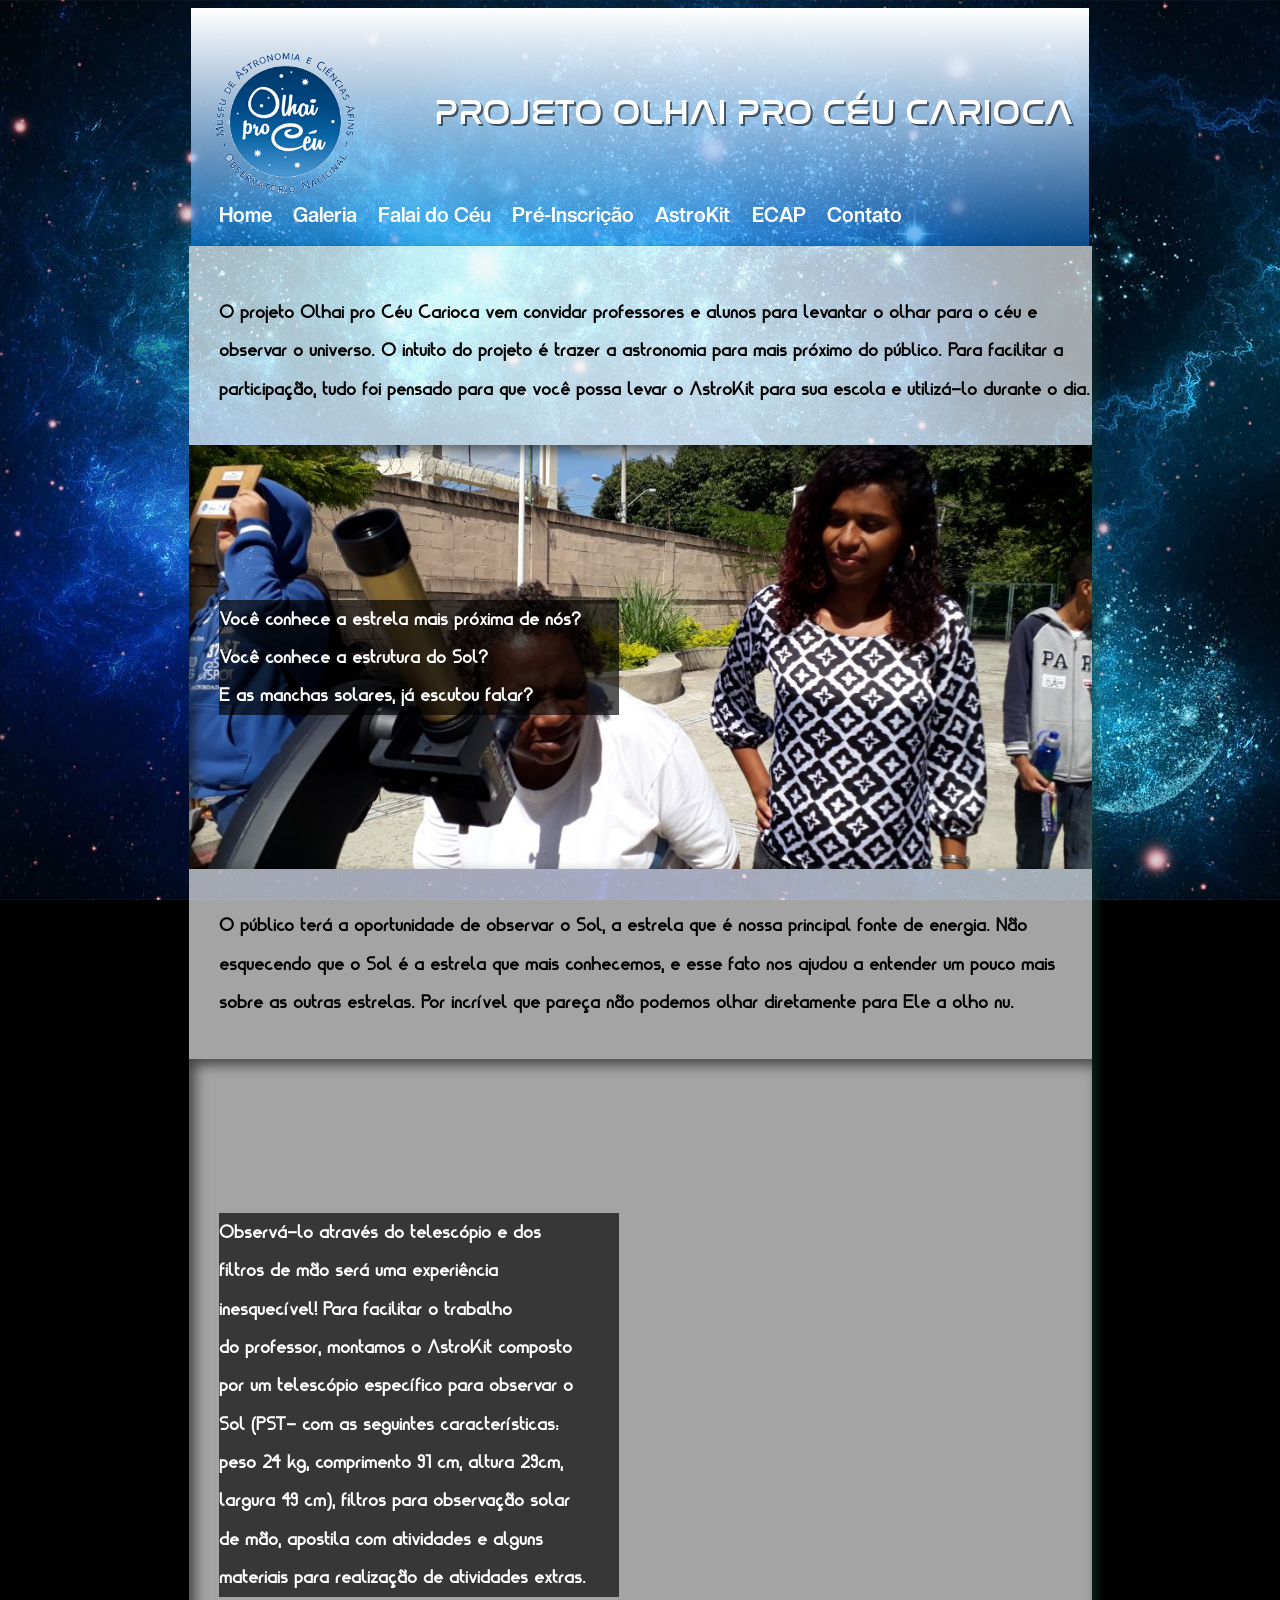
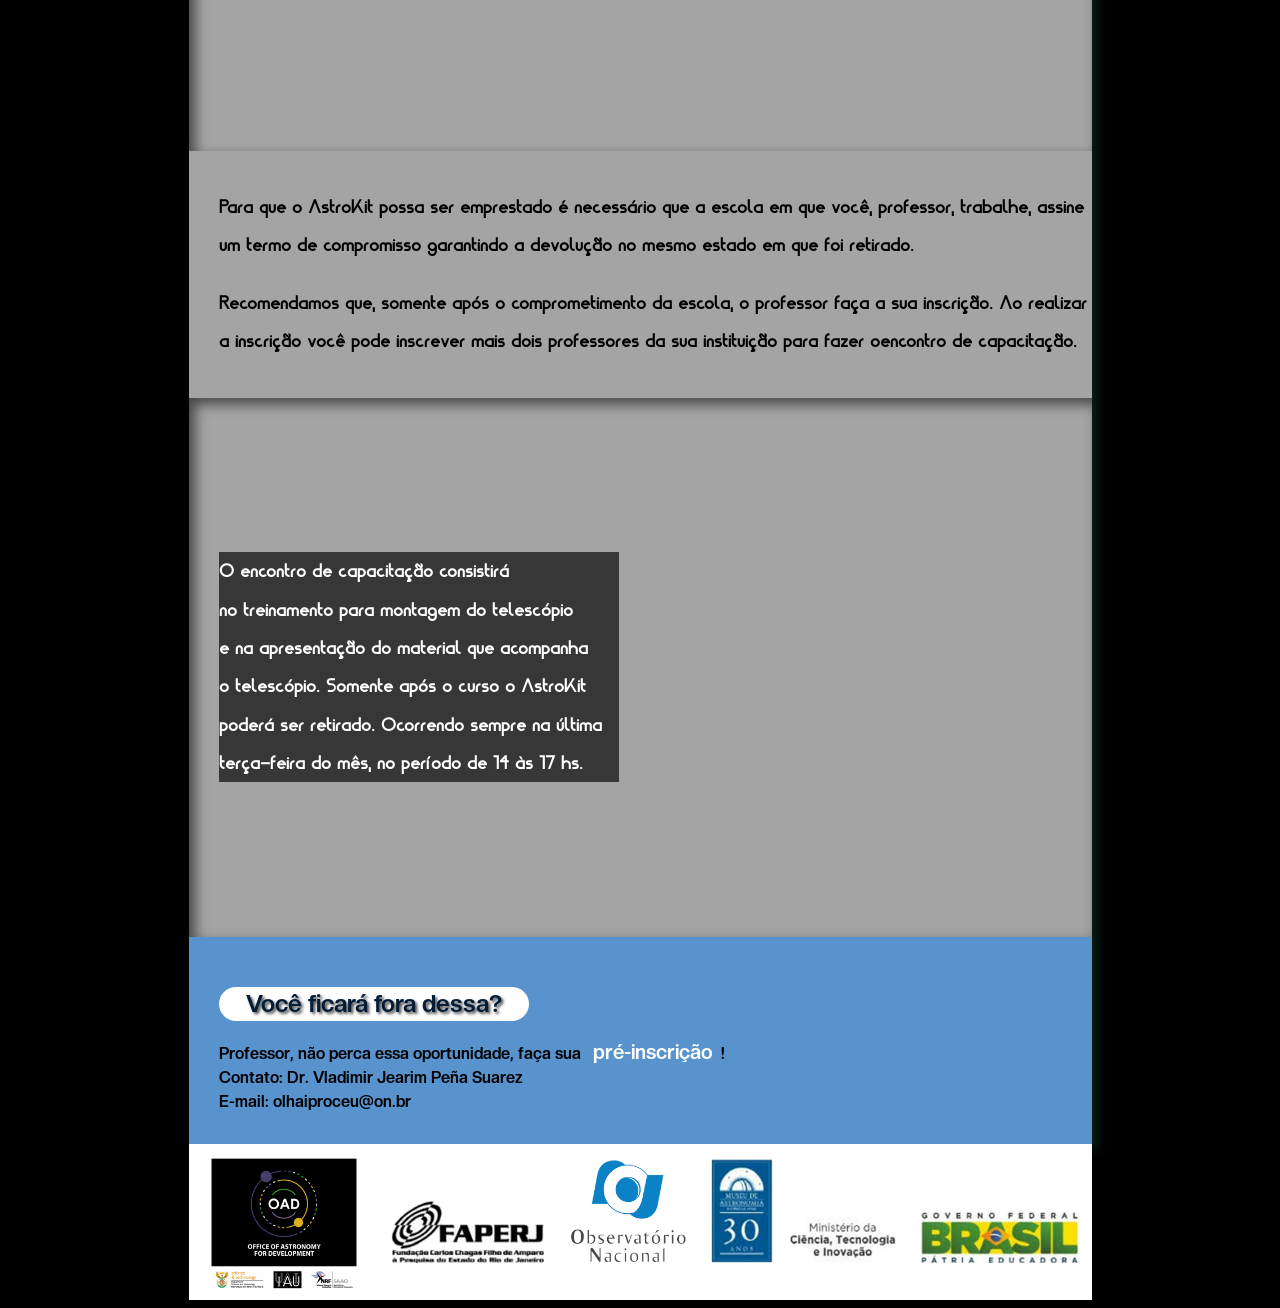
<file: projeto-olhai-pro-ceu/index.html>
<!DOCTYPE html>
<html lang="pt-br">
<head>
    <meta charset="UTF-8">
    <meta http-equiv="X-UA-Compatible" content="IE=edge">
    <meta name="viewport" content="width=device-width, initial-scale=1.0">
    <title>Olhai pro Céu</title>
<link rel="stylesheet" href="style.css">
<link rel="shortcut icon" href="imagens/favicon.ico" type="image/x-icon">
</head>
<body>
    <header>
        <div class="titulo" style="display: inline-block;">
        <h1>PROJETO OLHAI PRO CÉU CARIOCA</h1>
        </div>
        
        <div style="vertical-align:top">
        <img src="imagens/logo.png" alt="">
        </div>

        <nav>
            <a href="#">Home</a>
            <a href="#">Galeria</a>
            <a href="#">Falai do Céu</a>
            <a href="#">Pré-Inscrição</a>
            <a href="#">AstroKit</a>
            <a href="#">ECAP</a>
            <a href="#">Contato</a>

        </nav>

</header>
<div class="main">
<main>
 <section class="normal">       
    <p>O projeto Olhai pro Céu Carioca vem convidar professores e alunos para levantar o olhar para o céu e observar o universo. O intuito do projeto é trazer a astronomia para mais próximo do público. Para facilitar a participação, tudo foi pensado para que você possa levar o AstroKit para sua escola e utilizá-lo durante o dia.</p>
 </section>
 <section class="imagem" id="img01">
    <p>Você conhece a estrela mais próxima de nós?<br>
         Você conhece a estrutura do Sol?<br>
          E as manchas solares, já escutou falar?</p>
 </section>
<section class="normal">
<p>O público terá a oportunidade de observar o Sol, a estrela que é nossa principal fonte de energia. Não esquecendo que o Sol é a estrela que mais conhecemos, e esse fato nos ajudou a entender um pouco mais sobre as outras estrelas. Por incrível que pareça não podemos olhar diretamente para Ele a olho nu. </p>
</section>
<section class="imagem" id="img02">    
<p>Observá-lo através do telescópio e dos<br>
 filtros de mão será uma experiência <br>
  inesquecível! Para facilitar o trabalho <br>
   do professor, montamos o AstroKit composto <br>
    por um telescópio específico para observar o<br> Sol (PST- com as seguintes características:<br>
     peso 24 kg, comprimento 91 cm, altura 29cm, <br>
     largura 49 cm), filtros para observação solar<br>
      de mão, apostila com atividades e alguns <br>
       materiais para realização de atividades extras.</p>
</section>
<section class="normal">
<p>Para que o AstroKit possa ser emprestado é necessário que a escola em que você, professor, trabalhe, assine um termo de compromisso garantindo a devolução no mesmo estado em que foi retirado.</p>

<p>Recomendamos que, somente após o comprometimento da escola, o professor faça a sua inscrição. Ao realizar a inscrição você pode inscrever mais dois professores da sua instituição para fazer oencontro de capacitação.</p>
</section>
<section class="imagem" id="img03">
<p> O encontro de capacitação consistirá<br>
 no treinamento para montagem do telescópio<br>
 e na apresentação do material que acompanha<br>
  o telescópio. Somente após o curso o AstroKit<br>
 poderá ser retirado. Ocorrendo sempre na última<br>
 terça-feira do mês, no período de 14 às 17 hs.</p>
</section>

<aside>
   <h2> Você ficará fora dessa?</h2>
Professor, não perca essa oportunidade, faça sua  <a href="#"> pré-inscrição</a>!<br>
Contato:
Dr. Vladimir Jearim Peña Suarez<br>
E-mail: olhaiproceu@on.br



</aside>
    </main>
</div>
    <footer>
        
    <img class="footer" src="imagens/footer.jpg" alt="footer">
        
    </footer>
    
</body>
</html>
</file>
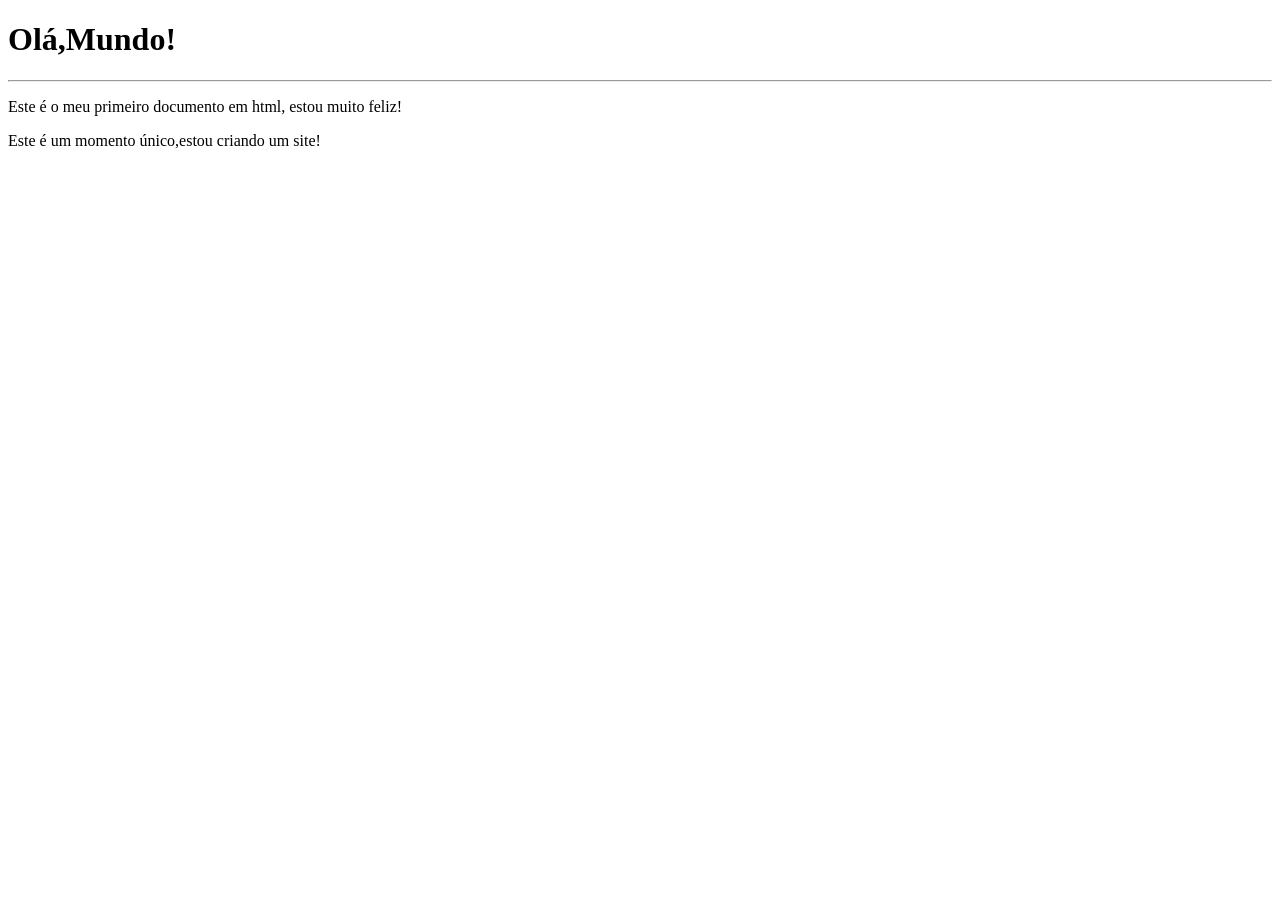
<file: aprendendoHTML/exercícios/ex001/index.html>
<!DOCTYPE html>
<html lang="pt-br">
<head>
    <meta charset="UTF-8">
    <meta http-equiv="X-UA-Compatible" content="IE=edge">
    <meta name="viewport" content="width= , initial-scale=1.0">
    <title>Meu Primeiro Exercício</title>
</head>
<body>
    <h1>Olá,Mundo!</h1>
    <hr>
    <p>Este é o meu primeiro documento em html, estou muito feliz!</p>
    <p>Este é um momento único,estou criando um site!</p>
</body>
</html>
</file>
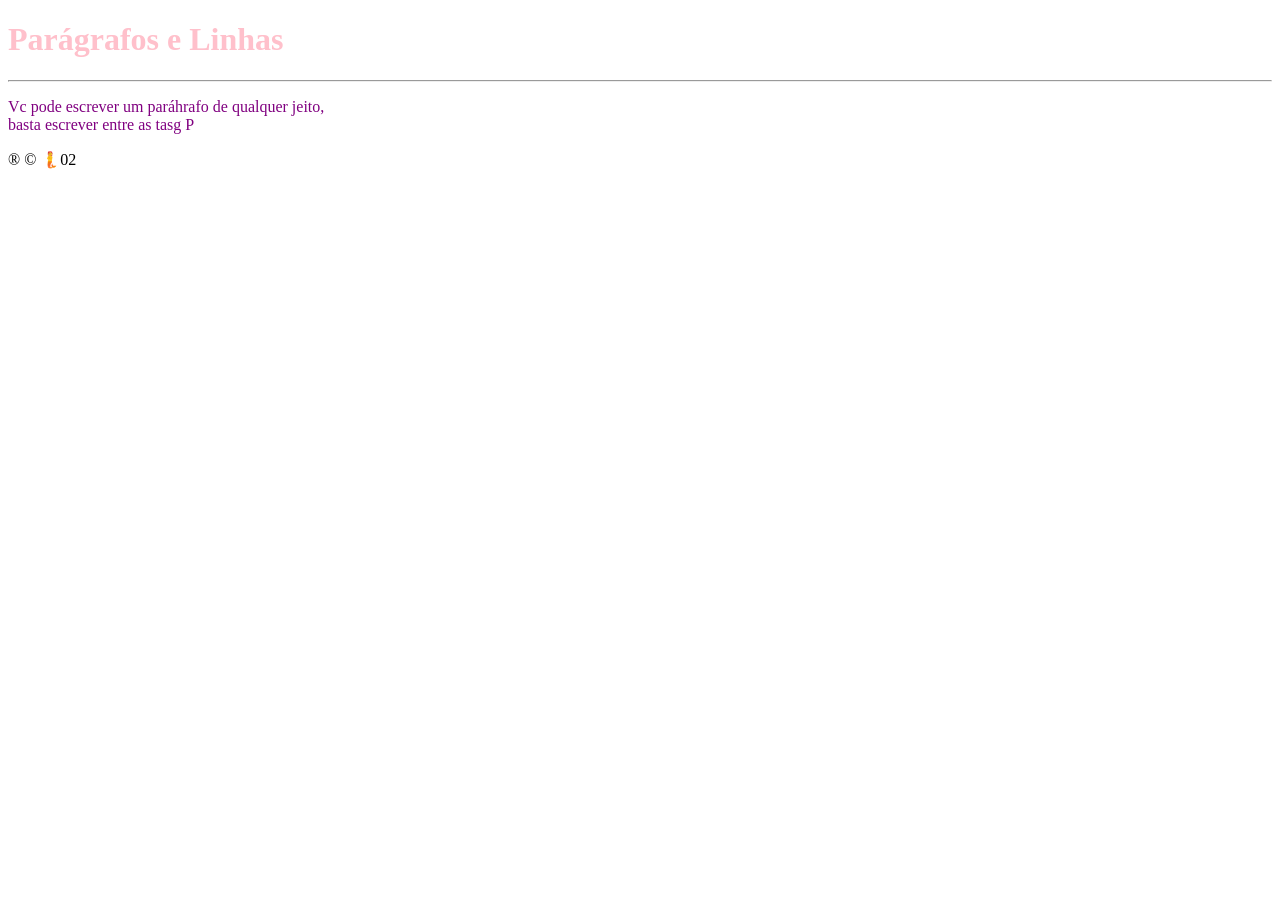
<file: aprendendoHTML/exercícios/ex002/index.html>
<!DOCTYPE html>
 <html lang="pt-br ">
 <head>
     <meta charset="UTF-8">
     <meta http-equiv="X-UA-Compatible" content="IE=edge">
     <meta name="viewport" content="width=device-width, initial-scale=1.0">
     <title>Parágrafos</title>
 </head>
 <body>
     <style>
          h1 {
         color: pink;
     }
      p{
          color: purple;
      }
     </style>
    
     <h1>Parágrafos e Linhas</h1>
     <hr> 
     <p>Vc pode escrever um paráhrafo de qualquer jeito, <br> basta escrever entre as tasg P</p>
     &reg;
     &copy;
     &#x1F9DC;02
 </body>
 </html>
</file>
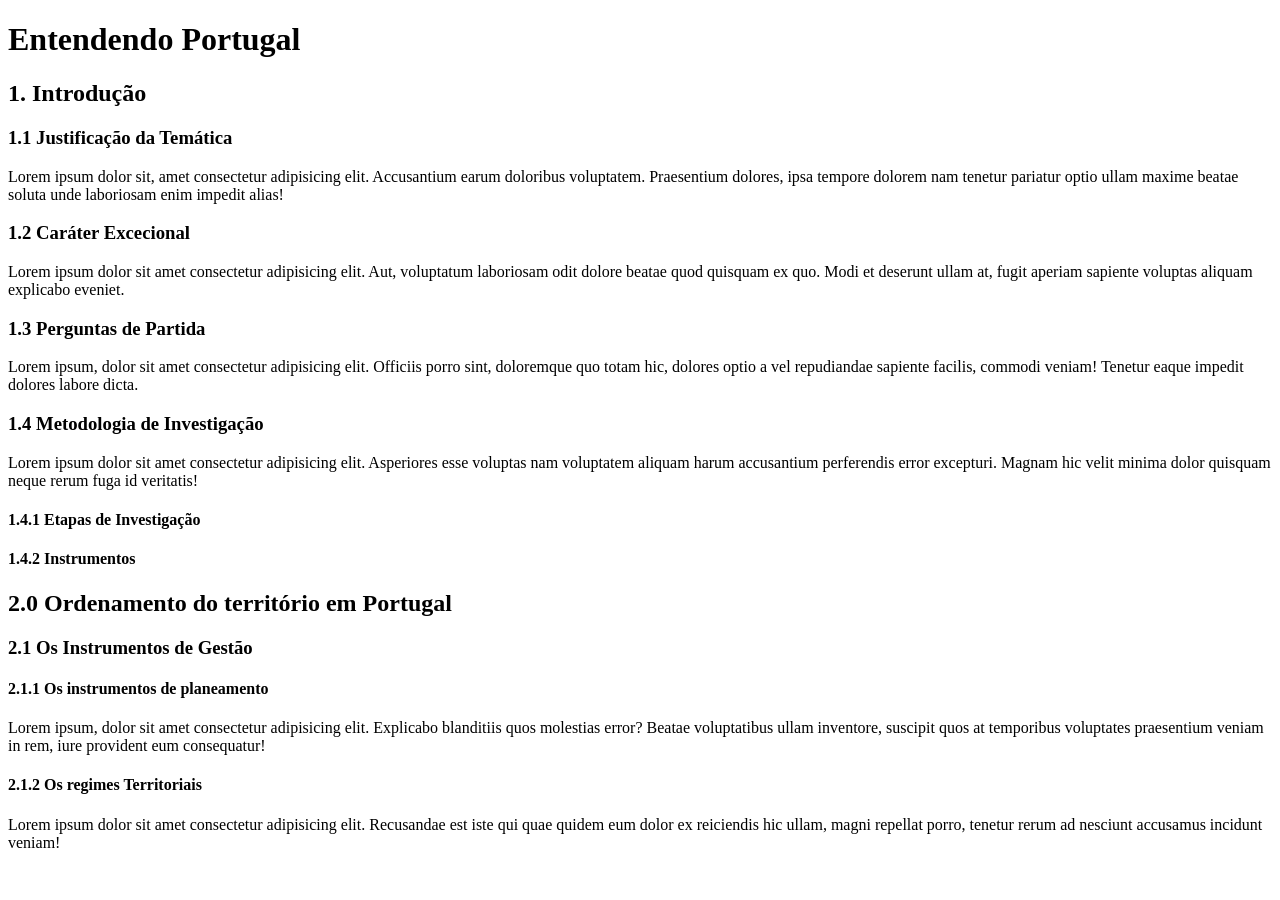
<file: aprendendoHTML/exercícios/ex006/index.html>
<!DOCTYPE html>
<html lang="pt-br">
<head>
    <meta charset="UTF-8">
    <meta http-equiv="X-UA-Compatible" content="IE=edge">
    <meta name="viewport" content="width=device-width, initial-scale=1.0">
    <link rel="shortcut icon" href="favicon.ico" type="image/x-icon">
    <title>Hierarquia de títulos</title>
</head>
<body>
    <H1>Entendendo Portugal</H1>
    <h2>1. Introdução</h2>
    <h3>1.1 Justificação da Temática</h3>
    <p>Lorem ipsum dolor sit, amet consectetur adipisicing elit. Accusantium earum doloribus voluptatem. Praesentium dolores, ipsa tempore dolorem nam tenetur pariatur optio ullam maxime beatae soluta unde laboriosam enim impedit alias!</p>
    <h3>1.2 Caráter Excecional</h3>
    <p>Lorem ipsum dolor sit amet consectetur adipisicing elit. Aut, voluptatum laboriosam odit dolore beatae quod quisquam ex quo. Modi et deserunt ullam at, fugit aperiam sapiente voluptas aliquam explicabo eveniet.</p>
    <h3>1.3 Perguntas de Partida</h3>
    <p>Lorem ipsum, dolor sit amet consectetur adipisicing elit. Officiis porro sint, doloremque quo totam hic, dolores optio a vel repudiandae sapiente facilis, commodi veniam! Tenetur eaque impedit dolores labore dicta.</p>
    <h3>1.4 Metodologia de Investigação</h3>
    <p>Lorem ipsum dolor sit amet consectetur adipisicing elit. Asperiores esse voluptas nam voluptatem aliquam harum accusantium perferendis error excepturi. Magnam hic velit minima dolor quisquam neque rerum fuga id veritatis!</p>
    <h4>1.4.1 Etapas de Investigação</h4>
    <h4>1.4.2 Instrumentos</h4>
    <h2>2.0 Ordenamento do território em Portugal</h2>
    <h3>2.1 Os Instrumentos de Gestão</h3>
    <h4>2.1.1 Os instrumentos de planeamento</h4>
    <p>Lorem ipsum, dolor sit amet consectetur adipisicing elit. Explicabo blanditiis quos molestias error? Beatae voluptatibus ullam inventore, suscipit quos at temporibus voluptates praesentium veniam in rem, iure provident eum consequatur!</p>
    <h4>2.1.2 Os regimes Territoriais</h4>
    <p>Lorem ipsum dolor sit amet consectetur adipisicing elit. Recusandae est iste qui quae quidem eum dolor ex reiciendis hic ullam, magni repellat porro, tenetur rerum ad nesciunt accusamus incidunt veniam!</p>
</body>
</html>
</file>
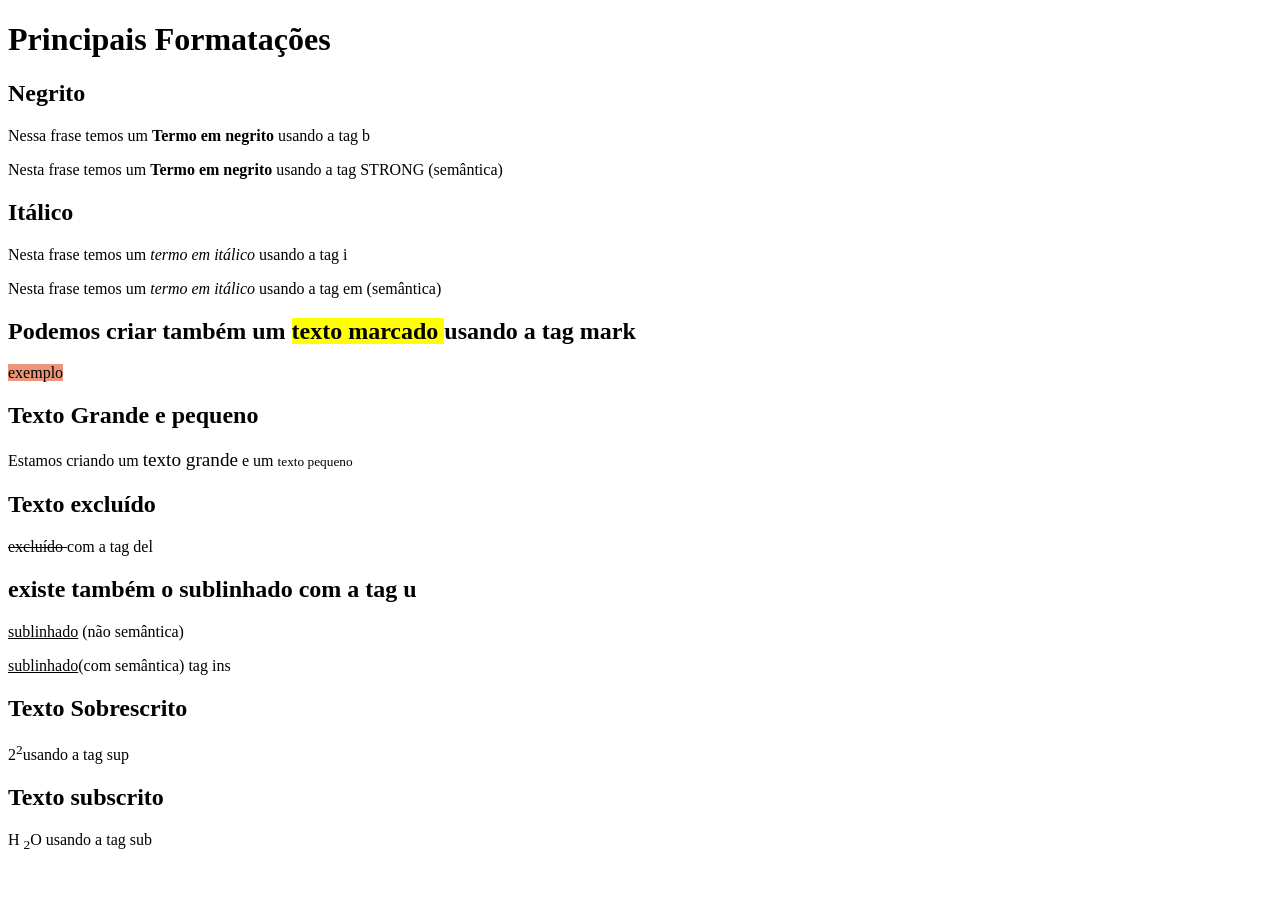
<file: aprendendoHTML/exercícios/ex008/index.html>
<!DOCTYPE html>
<html lang="pt-br">
<head>
    <meta charset="UTF-8">
    <meta http-equiv="X-UA-Compatible" content="IE=edge">
    <meta name="viewport" content="width=device-width, initial-scale=1.0">
    <title>Formatações</title>
</head>
<body>
    <h1>Principais Formatações</h1>
    <h2>Negrito</h2>
    <p>Nessa frase temos um <b>Termo em negrito</b> usando a tag b </p>
    <p>Nesta frase temos um <strong>Termo em negrito</strong> usando a tag STRONG (semântica) </p>
    <h2>Itálico</h2>
    <p>Nesta frase temos um <i>termo em itálico</i> usando a tag i</p>
    <p>Nesta frase temos um <em>termo em itálico</em> usando a tag em (semântica) </p>
    <h2>Podemos criar também um <mark>  texto marcado  </mark> usando a tag mark </h2>
    <p> <mark style="background-color: darksalmon;">exemplo</mark> </p>
    <h2>Texto Grande e pequeno</h2>
<p>Estamos criando um <big>texto grande</big>  e um <small>texto pequeno</small> </p>
<h2>Texto excluído</h2>
<p> <del> excluído </del> com a tag del</p>
<h2>existe também o sublinhado com a tag u</h2>
<p> <u>sublinhado</u> (não semântica)</p>
<p> <ins>sublinhado</ins>(com semântica) tag ins</p>
<h2>Texto Sobrescrito</h2>
<p> 2<sup>2</sup>usando a tag sup</p>
<h2>Texto subscrito</h2>
<p>H <sub>2</sub>O usando a tag sub </p>
</body>
</html>
</file>
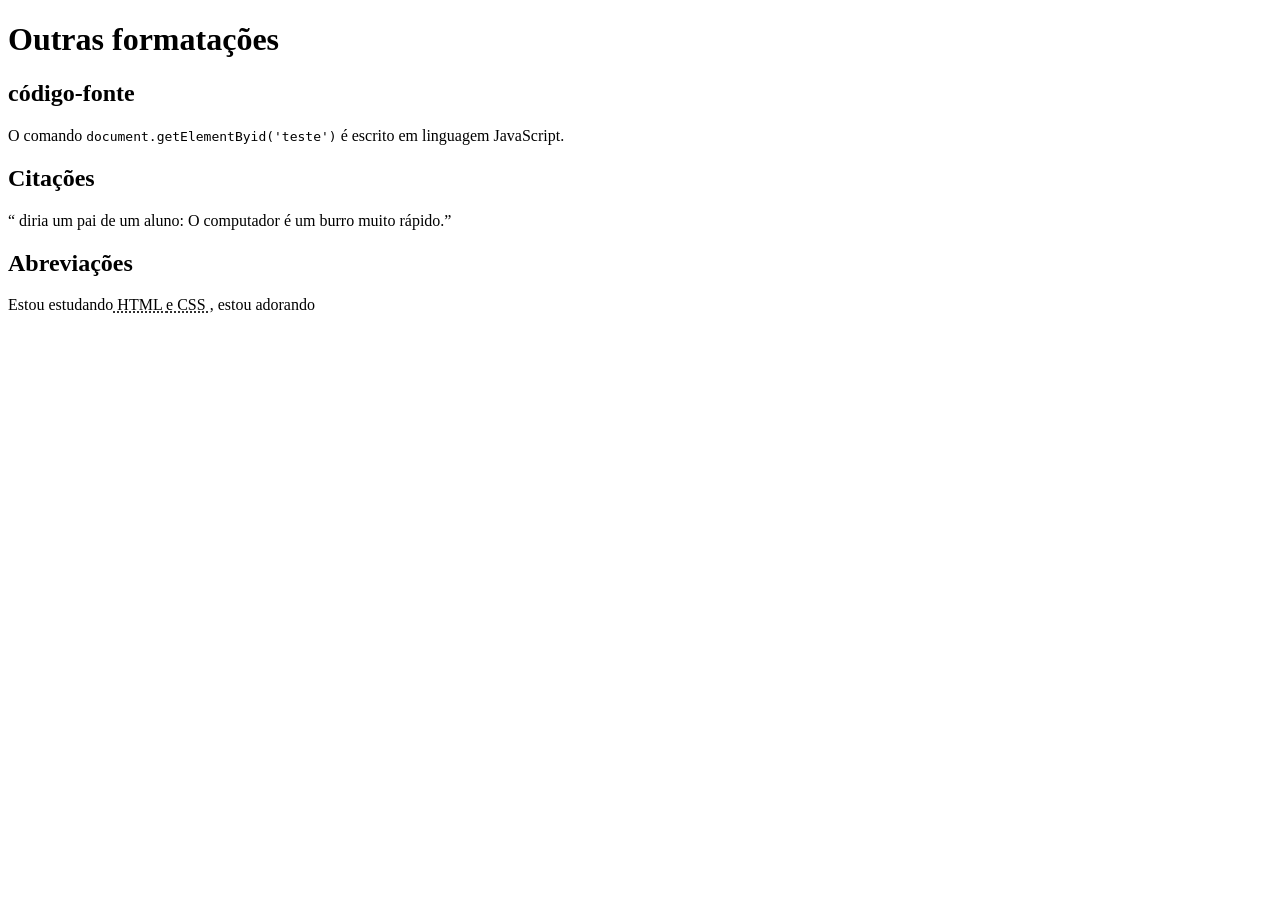
<file: aprendendoHTML/exercícios/ex009/index.html>
<!DOCTYPE html>
<html lang="pt-br">
<head>
    <meta charset="UTF-8">
    <meta http-equiv="X-UA-Compatible" content="IE=edge">
    <meta name="viewport" content="width=device-width, initial-scale=1.0">
    <title>Outras Formatações</title>
</head>
<body>
    <h1>Outras formatações</h1>
    <h2>código-fonte</h2>

    <p>O comando <code>document.getElementByid('teste')</code> é escrito em linguagem JavaScript.</p>
    <h2>Citações</h2>
    <p>
    <q> diria um pai de um aluno: O computador é um burro muito rápido.</q></p>
    <h2>Abreviações</h2>
    <p> Estou estudando<abbr title="hyper text markup"> HTML </abbr><abbr title="Cascating style streets"> e CSS </abbr>, estou adorando</p>
</body>
</html>
</file>
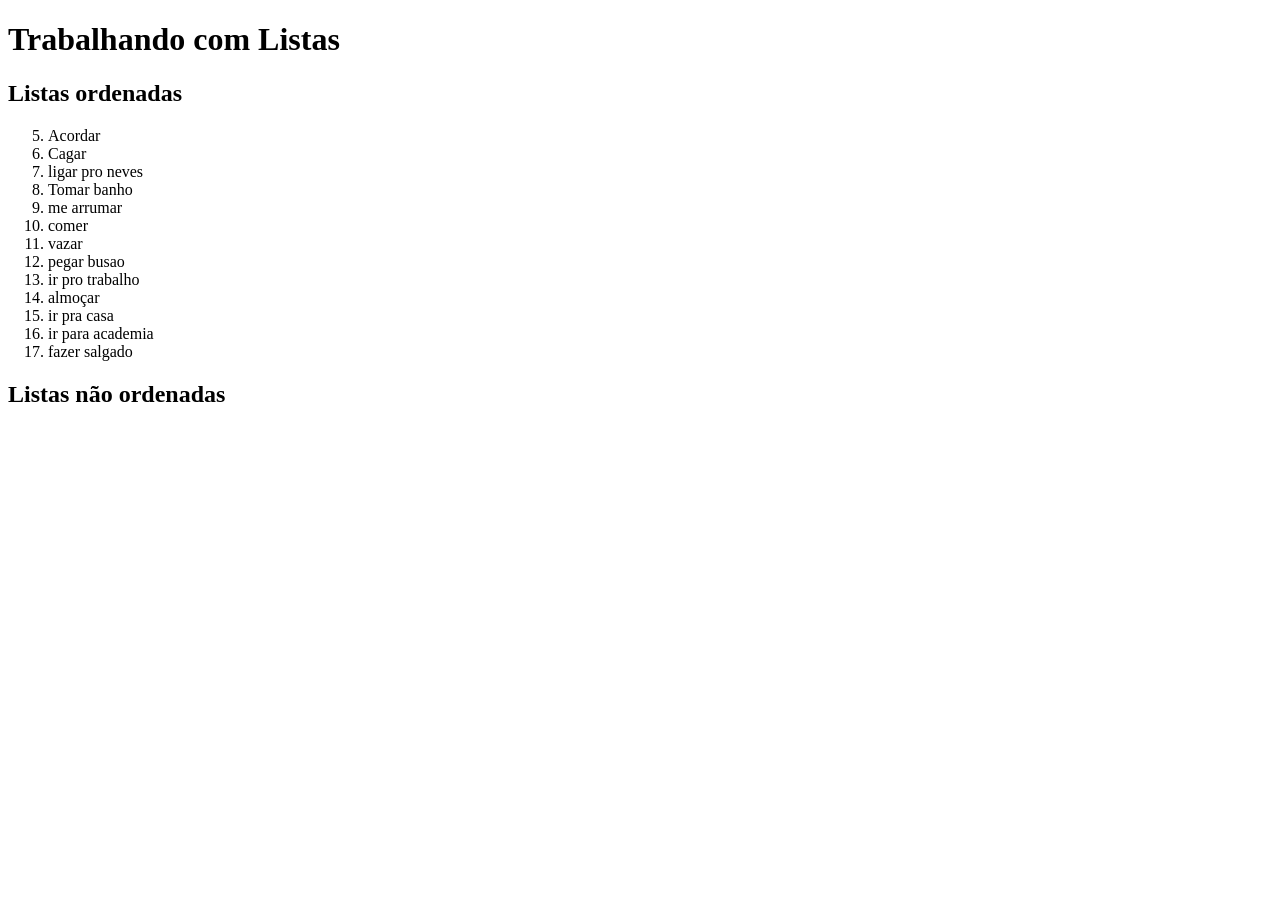
<file: aprendendoHTML/exercícios/ex009a/index.html>
<!DOCTYPE html>
<html lang="pt-br">
<head>
    <meta charset="UTF-8">
    <meta http-equiv="X-UA-Compatible" content="IE=edge">
    <meta name="viewport" content="width=device-width, initial-scale=1.0">
    <title>Listas</title>
    <h1>Trabalhando com Listas</h1>
    <h2>Listas ordenadas</h2>
    <ol type="1" start="5">
        <li>
        Acordar</li>
        <li>Cagar</li>
        <li>ligar pro neves</li>
        <li>Tomar banho</li>
       <li> me arrumar</li>
        <li>comer</li>
       <li>vazar
        <li>pegar busao</li>
        <li>ir pro trabalho</li>
        <li>almoçar</li>
        <li>ir pra casa</li>
        <li>ir para academia</li>
        <li>fazer salgado</li>
        </li>
    </ol>
    <h2>Listas não ordenadas</h2>
    
</head>
<body>
    
</body>
</html>
</file>
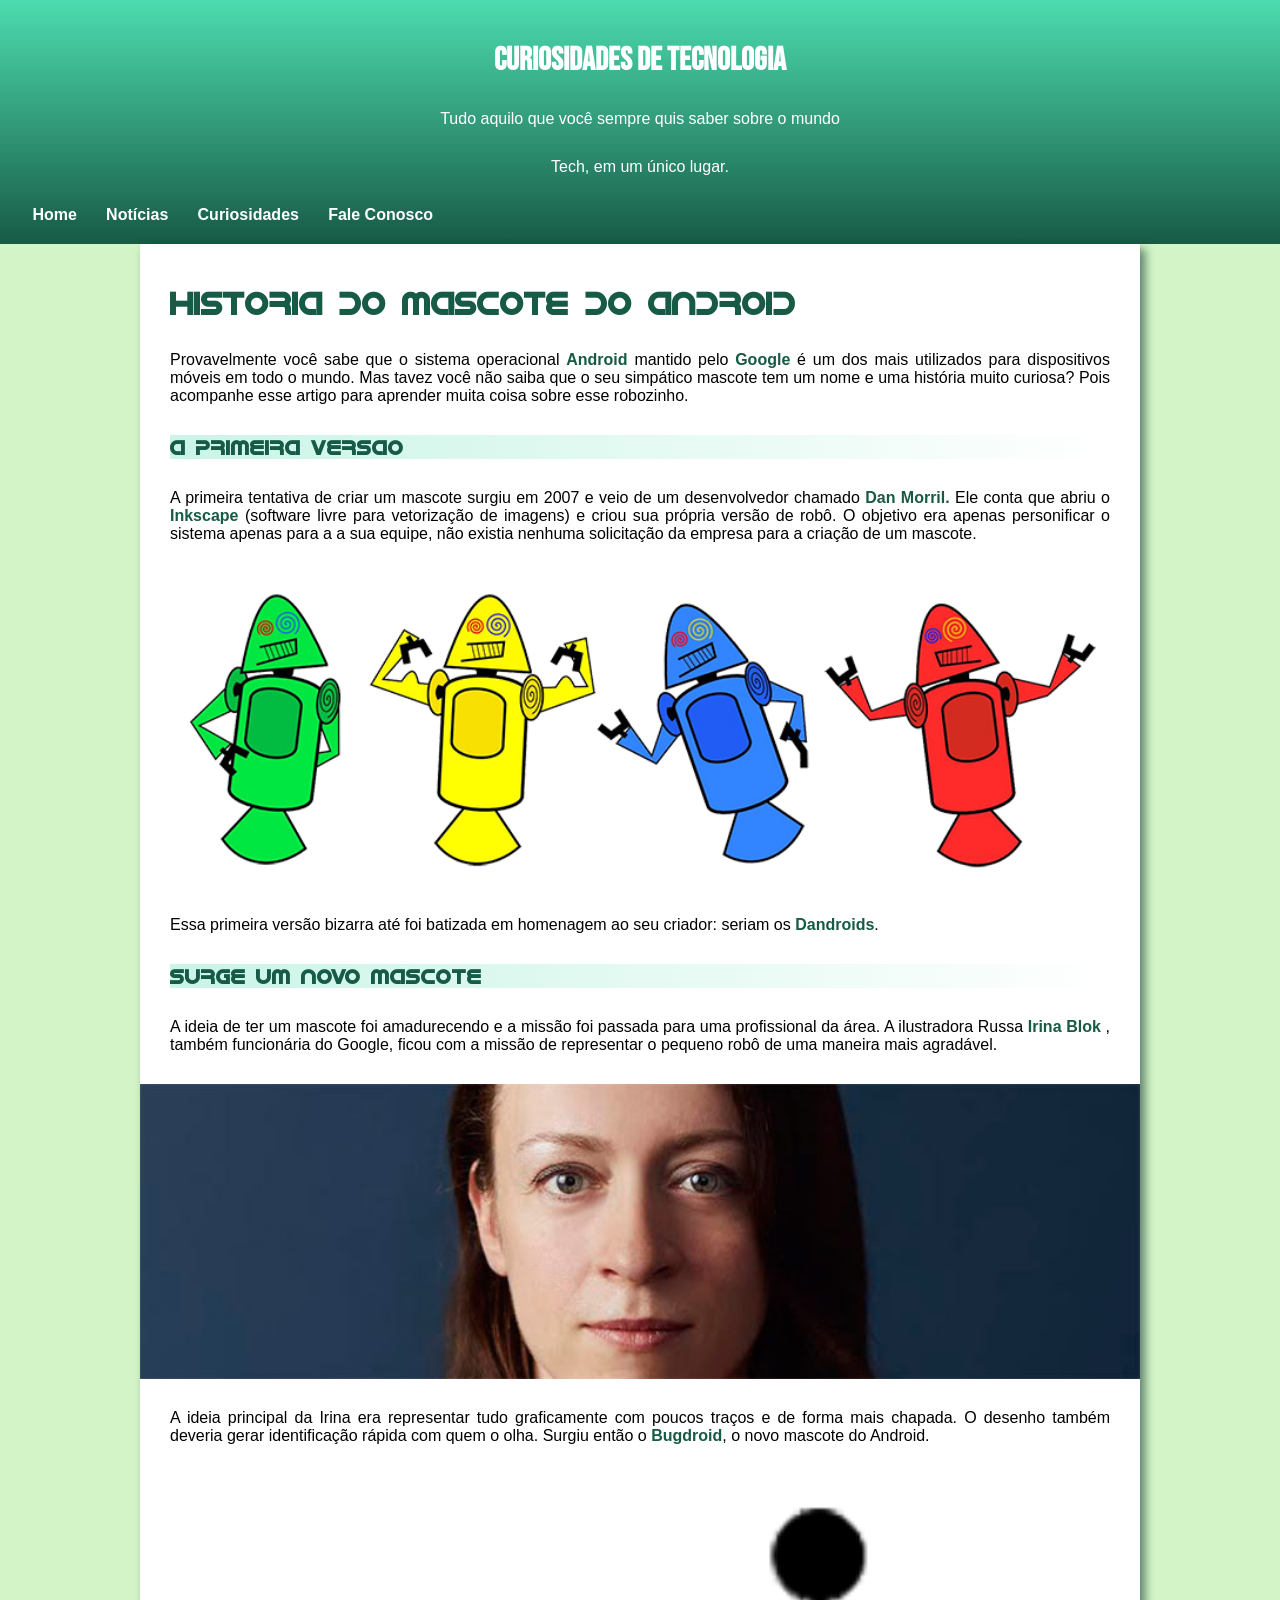
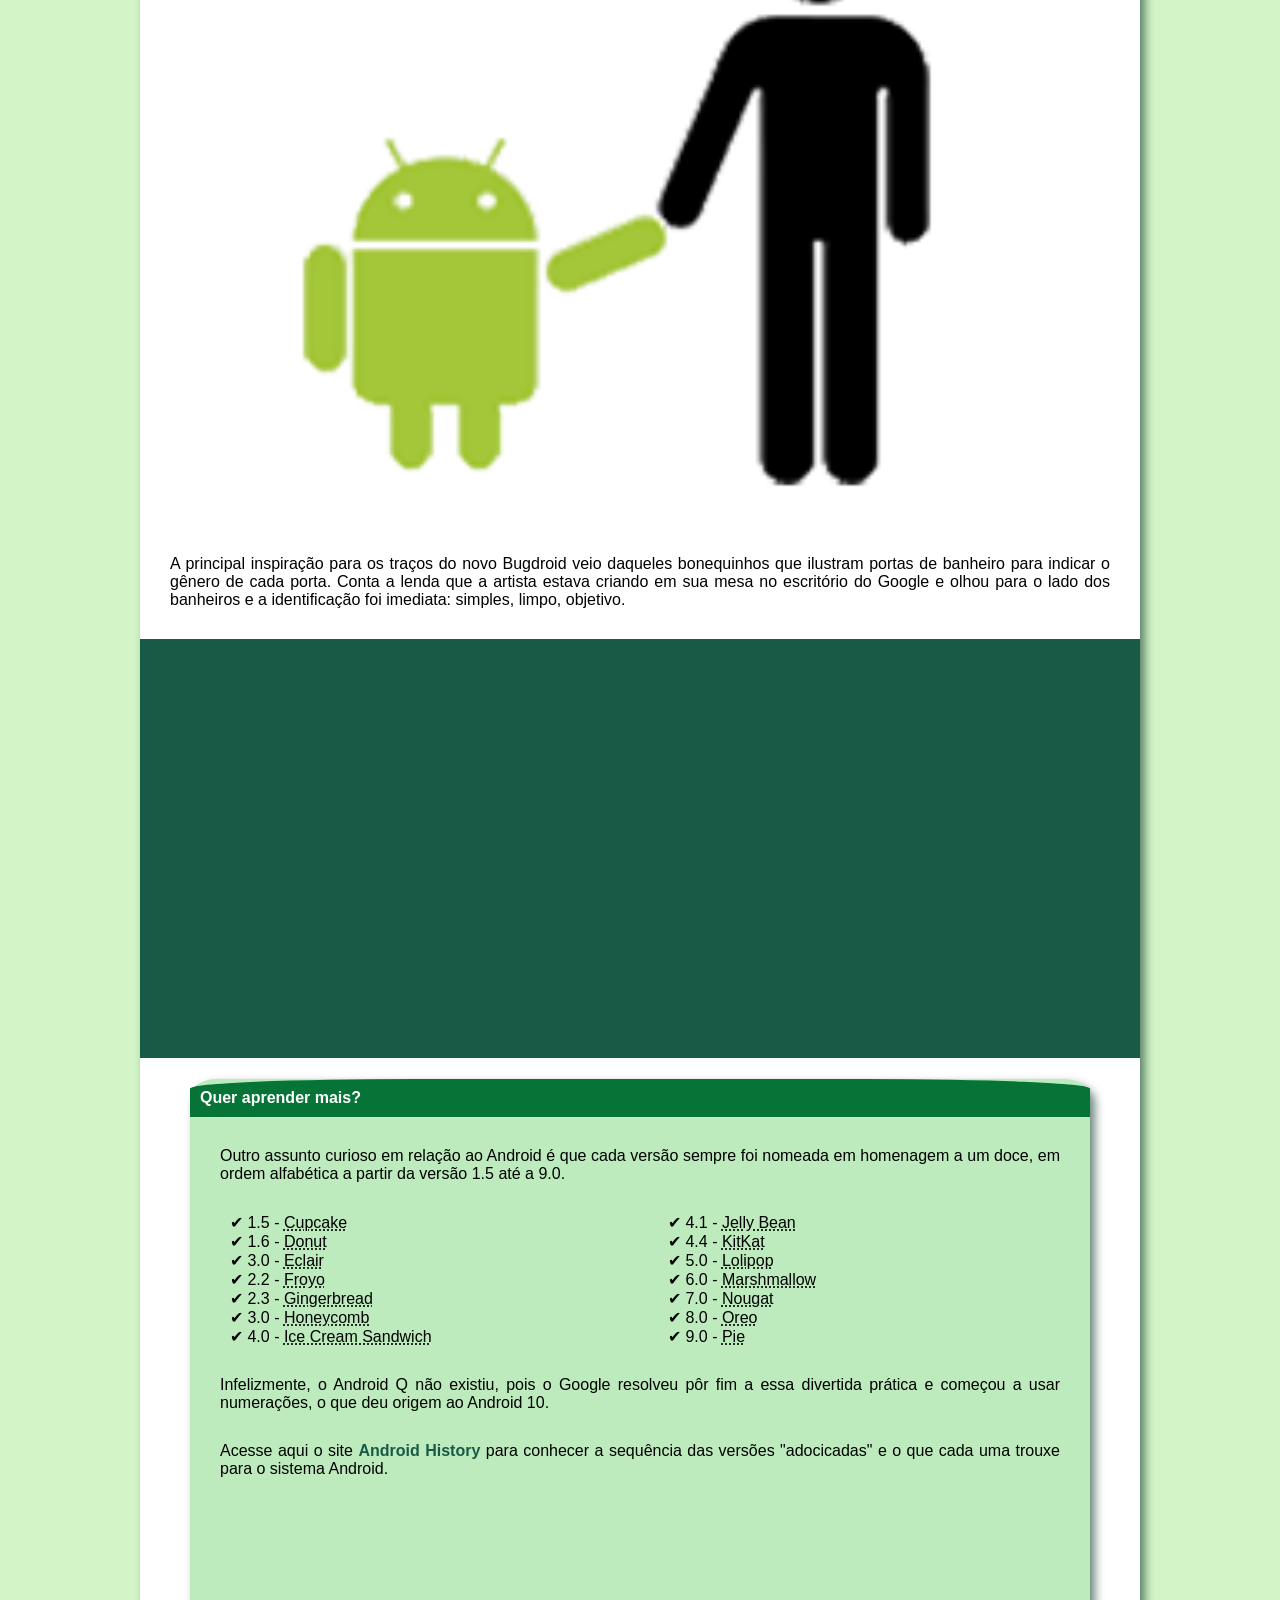
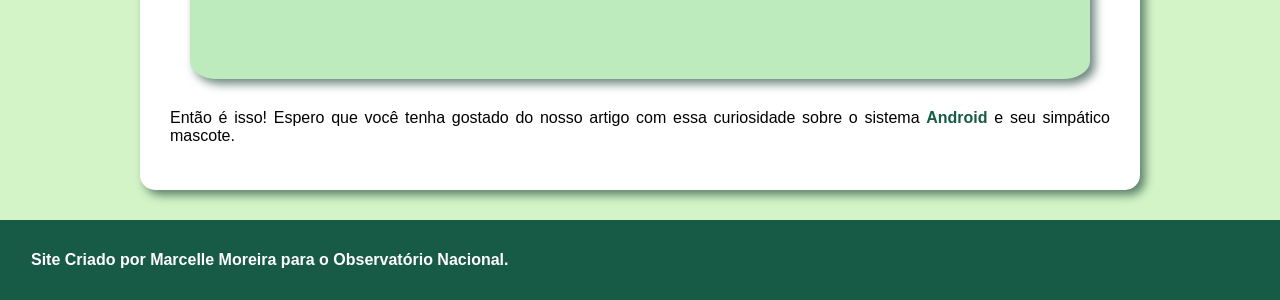
<file: aprendendoHTML/HTML+CSS/desafio android/index.html>
<!DOCTYPE html>
<html lang="pt-br">
<head>
    <meta charset="UTF-8">
    <meta http-equiv="X-UA-Compatible" content="IE=edge">
    <meta name="viewport" content="width=device-width, initial-scale=1.0">
    <title>Android</title>
    <link rel="stylesheet" href="style.css">
    <link rel="shortcut icon" href="./imagens/favicon.ico" type="image/x-icon">
</head>
<body>
    <header>
        <h1>CURIOSIDADES DE TECNOLOGIA</h1>
        <P>Tudo aquilo que você sempre quis saber sobre o mundo</P>
        <p>Tech, em um único lugar.</P>
            <div>
            <nav>
                <a href="#">Home</a>
                <a href="#">Notícias</a>
                <a href="#">Curiosidades</a>
                <a href="#">Fale Conosco</a>

            </nav>
            </div>
        

    </header>
    <main>
        <section id="conteudo">
            <article>
                <h2>Historia do Mascote do Android</h2>
                <p>Provavelmente você sabe que o sistema operacional <a href="https://www.android.com/" class="android"   target="_blank"> Android</a> mantido pelo <a href="google.com" class="google" target="_blank">Google</a>  é um dos mais utilizados para dispositivos móveis em todo o mundo. Mas tavez você não saiba que o seu simpático mascote tem um nome e uma história muito curiosa? Pois acompanhe esse artigo para aprender muita coisa sobre esse robozinho.</p>
                <h3>A    primeira versao</h3>
                <p>A primeira tentativa de criar um mascote surgiu em 2007 e veio de um desenvolvedor chamado <a href="#" class="google" target="_blank">Dan Morril.</a> Ele conta que abriu o  <a href="#" class="google" target="_blank"> Inkscape </a>  (software livre para vetorização de imagens) e criou sua própria versão de robô. O objetivo era apenas personificar o sistema apenas para a a sua equipe, não existia nenhuma solicitação da empresa para a criação de um mascote.
                </p>
                <picture>
                    <source media="(max-width: 400px )" srcset="./imagens/dan-droids-pq.png">
                <p><img src="./imagens/dan-droids.png" class="imagem"    alt=""></p>
                </picture>
                <p>Essa primeira versão bizarra até foi batizada em homenagem ao seu criador: seriam os <a href="#" class="google" target="_blank">Dandroids</a>.</p>
                <h3>Surge um novo mascote</h3>
                <p>A ideia de ter um mascote foi amadurecendo e a missão foi passada para uma profissional da área. A ilustradora Russa <a href="#" class="google" target="_blank">Irina Blok</a> , também funcionária do Google, ficou com a missão de representar o pequeno robô de uma maneira mais agradável.</p>
                <img src="./imagens/irina-blok.jpg" alt="">
                <p>A ideia principal da Irina era representar tudo graficamente com poucos traços e de forma mais chapada. O desenho também deveria gerar identificação rápida com quem o olha. Surgiu então o <a href="#" class="google" target="_blank">Bugdroid</a>, o novo mascote do Android.
                </p>
                <img src="./imagens/bugdroid.png" alt="">
                <p>A principal inspiração para os traços do novo Bugdroid veio daqueles bonequinhos que ilustram portas de banheiro para indicar o gênero de cada porta. Conta a lenda que a artista estava criando em sua mesa no escritório do Google e olhou para o lado dos banheiros e a identificação foi imediata: simples, limpo, objetivo.
                </p>
                
                
            </article>
        </section>
        <section id="video">
            <iframe width="860" height="415" src="https://www.youtube.com/embed/l2UDgpLz20M" title="YouTube video player" frameborder="0" allow="accelerometer; autoplay; clipboard-write; encrypted-media; gyroscope; picture-in-picture" allowfullscreen></iframe>
        </section>
        <section id="extra">
           <h4>Quer aprender mais?</h4> 
           <p>Outro assunto curioso em relação ao Android é que cada versão sempre foi nomeada em homenagem a um doce, em ordem alfabética a partir da versão 1.5 até a 9.0.
        </p>
        
            <ul>
            
            <li> 1.5 -  <abbr title="bolo de copo">Cupcake</abbr>    </li>
            <li> 1.6 - <abbr title="rosquinha">  Donut</abbr> </li>
            <li> 3.0 - <abbr title="bomba de chocolate"> Eclair</abbr> </li>
            <li> 2.2 - <abbr title="iogurte congelado"> Froyo</abbr> </li>
            <li> 2.3 - <abbr title="biscoito de gengibre"> Gingerbread</abbr> </li>
            <li> 3.0 - <abbr title="favo de mel"> Honeycomb</abbr> </li>
            <li> 4.0 - <abbr title="sanduiche de sorvete"> Ice Cream Sandwich</abbr> </li>
           

            
                <li> 4.1 - <abbr title="jujuba"> Jelly Bean</abbr> </li>
                <li> 4.4 - <abbr title="KitKat"> KitKat</abbr> </li>
                <li> 5.0 - <abbr title="pirulito"> Lolipop</abbr> </li>
                <li> 6.0 - <abbr title="Marshmallow"> Marshmallow</abbr> </li>
                <li> 7.0 - <abbr title="torrone"> Nougat</abbr> </li>
                <li> 8.0 - <abbr title="Oreo"> Oreo</abbr> </li>
                <li> 9.0 - <abbr title="Torta"> Pie</abbr> </li>
            </ul>
        
        </p>
        <p>
            Infelizmente, o Android Q não existiu, pois o Google resolveu pôr fim a essa divertida prática e começou a usar numerações, o que deu origem ao Android 10.
        </p>
        <p>
            Acesse aqui o site <a href="#" class="google" target="_blank"> Android History</a> para conhecer a sequência das versões "adocicadas" e o que cada uma trouxe para o sistema Android.
        </p>

        </section>
        <p id="final">Então é isso! Espero que você tenha gostado do nosso artigo com essa curiosidade sobre o sistema <a href="#" class="google" target="_blank">Android</a> e seu simpático mascote.</p>


    </main>
    <footer>
        <p>Site Criado por Marcelle Moreira para o Observatório Nacional.</p>
    </footer>
</body>
</html>
</file>
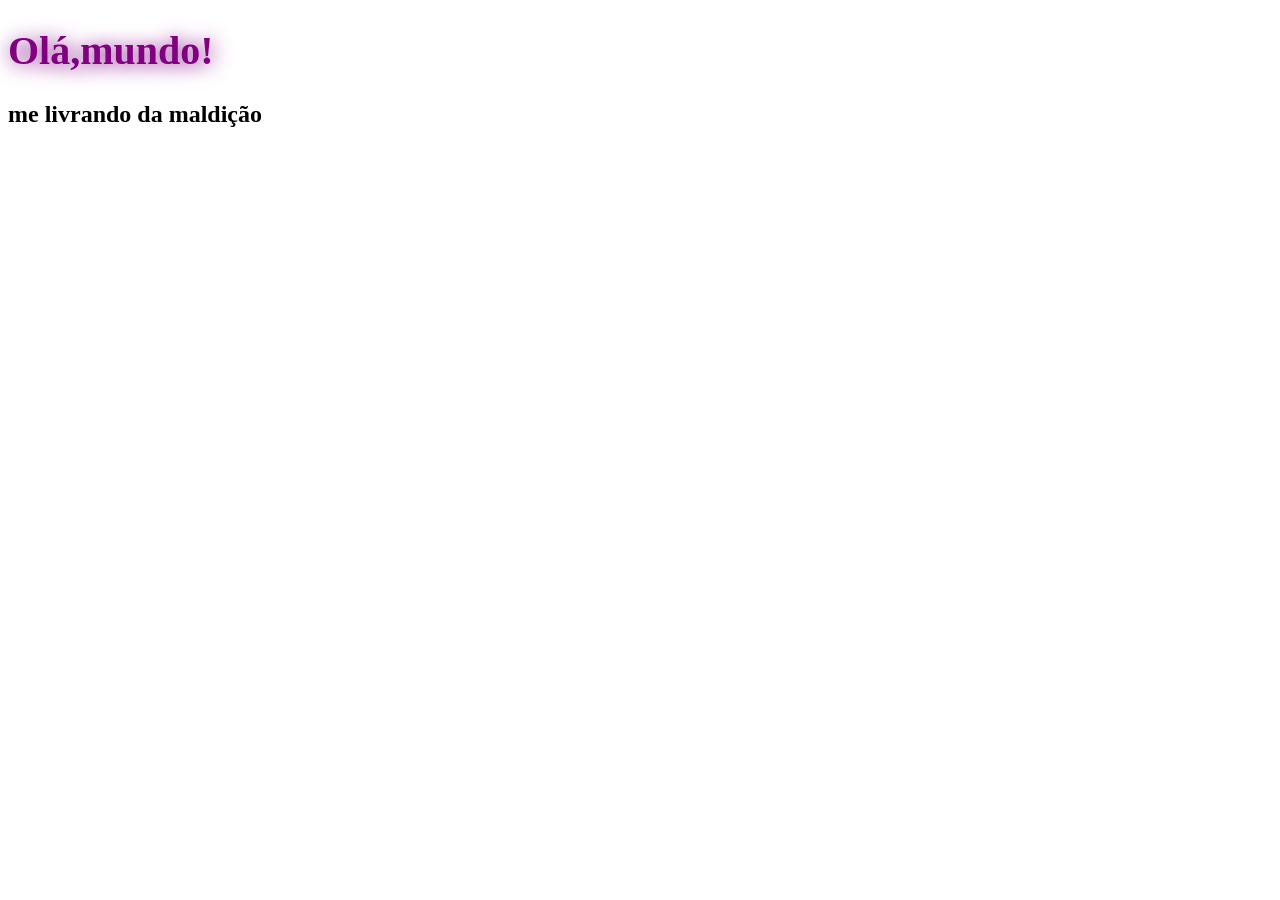
<file: aprendendoHTML/olamundo.html>
<!DOCTYPE html>
<html lang="pt-br">
	<head>
	<title> Curso de html5</title>
		<style> 
			h1 {
			font-family: ActiveBorder;
			font-size: 30pt;
			color: purple;
			text-shadow: 2px 2px 20px;
			}
		</style>
		<body>
		<h1>Olá,mundo!</h1>
		<h2> me livrando da maldição</h2>
		</body>
	</head>
</html>
</file>
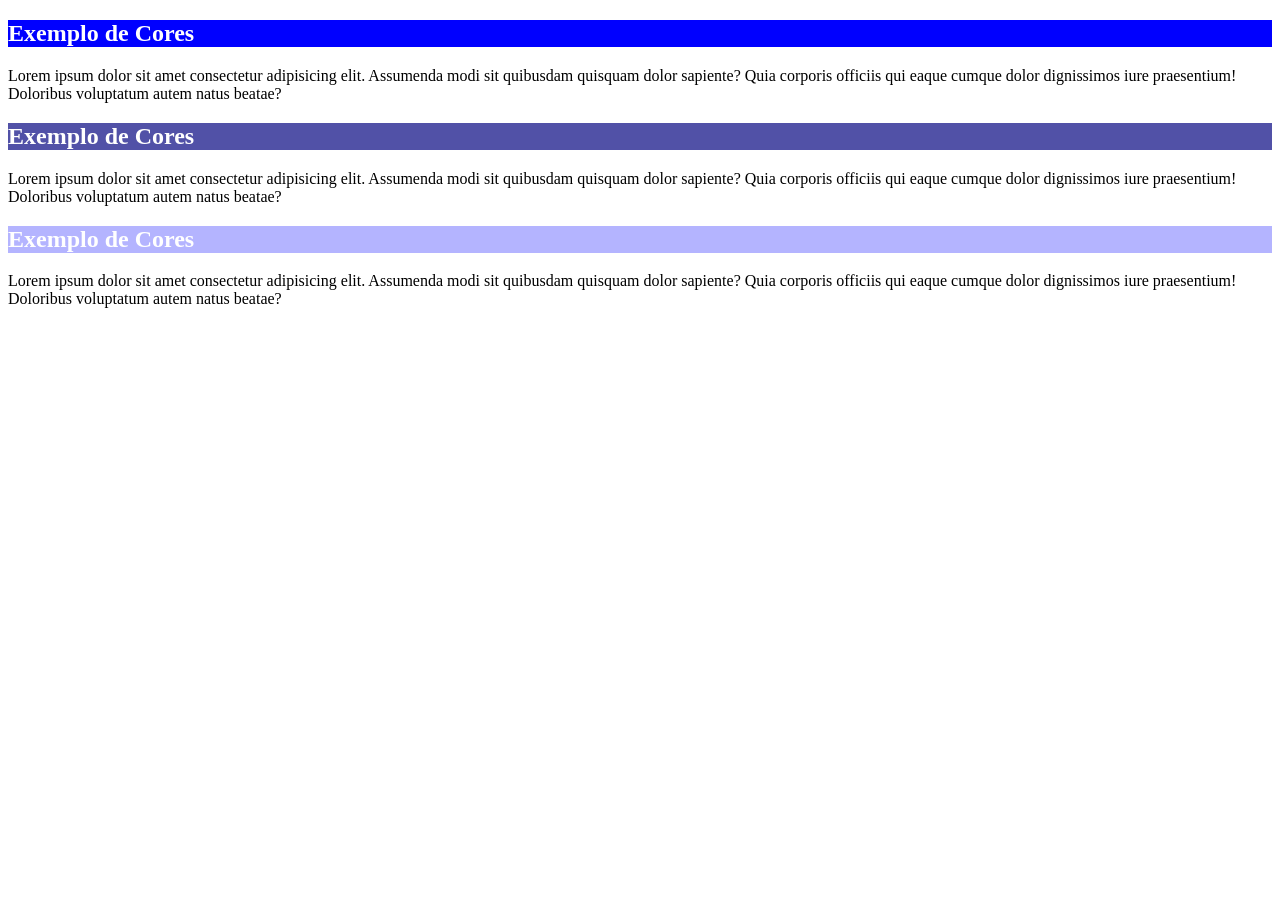
<file: aprendendoHTML/HTML+CSS/EX16/cor01.html>
<!DOCTYPE html>
<html lang="pt-br">
<head>
    <meta charset="UTF-8">
    <meta http-equiv="X-UA-Compatible" content="IE=edge">
    <meta name="viewport" content="width=device-width, initial-scale=1.0">
    <title>Cores em CSS</title>
</head>
<body>
    <h2 style="background-color:blue; color: white ;">     Exemplo de Cores</h2>
    <p>Lorem ipsum dolor sit amet consectetur adipisicing elit. Assumenda modi sit quibusdam quisquam dolor sapiente? Quia corporis officiis qui eaque cumque dolor dignissimos iure praesentium! Doloribus voluptatum autem natus beatae?</p>
    <h2 style="background-color: rgb(81, 81, 167); color: white;">        Exemplo de Cores</h2>
    <p>Lorem ipsum dolor sit amet consectetur adipisicing elit. Assumenda modi sit quibusdam quisquam dolor sapiente? Quia corporis officiis qui eaque cumque dolor dignissimos iure praesentium! Doloribus voluptatum autem natus beatae?</p>
    <h2 style="background-color: rgba(0, 0, 255, 0.295); color: white;">Exemplo de Cores</h2>
    <p>Lorem ipsum dolor sit amet consectetur adipisicing elit. Assumenda modi sit quibusdam quisquam dolor sapiente? Quia corporis officiis qui eaque cumque dolor dignissimos iure praesentium! Doloribus voluptatum autem natus beatae?</p>
    
    
</body>
</html>
</file>
<file: projeto-olhai-pro-ceu/style.css>
@charset "UTF-8";
@font-face {
    font-family: 'creato';
    src: url('CreatoDisplay-Bold.otf') format('opentype');
  }
  @font-face {
    font-family: 'nasa21';
    src: url('Nasa21.ttf') format('truetype');
  }
  @font-face {
    font-family: 'nasa';
    src: url('nasalization-rg.otf') format('opentype');
  }
:root{
    --fontepadrao: 'creato';
    --fontedestaque: 'nasa';
    --fontenormal: 'nasa21';
  }
body{
    min-height: 100vh;
    background-image: url('imagens/espaco.jpeg');
    background-color: black;
    background-attachment: scroll;
    background-attachment: fixed;
    background-size: cover;
    background-position: center center; 
}

header{
    background-image: linear-gradient( to top,#1183f582, white ); 
    margin: auto;
    min-width: 375px;
    max-width: 860px;
    padding: 1.5%;
   
  }
   h1{
      
      position: absolute;
      text-align: right;
      float: right;
      left:  30%;
      color: white;
      font-family: var(--fontedestaque);
      font-size: 2.2em;
      text-shadow: 2px 2px 0px rgba(0, 0, 0, 0.56);
      font-weight: normal;
      padding: 20px;
      margin: 30px;
    
}

nav > a{
  color: white;
  text-decoration: none;
  padding: 1%;
  font-weight: bold;
  transition-duration: 0.5s;
  font-family: var(--fontepadrao);
  font-size: 20px;
}
nav > a:hover {
  background-color: #3a8ac7 ;
  color:#041E38;
  border-radius: 5px;
}
div.main{
  min-width: 375px;
  max-width: 903px;
  margin: auto;
  padding-top: 10px;
  background-color: rgba(255, 255, 255, 0.644);
  box-shadow: 5px 5px 10px #0f372a9b;
  line-height: 1.5em;
}
section{
  padding-top: 2vh ;
  padding-bottom: 2vh;
  line-height: 2em;
  padding-left: 30px;
  font-family: var(--fontenormal);
  font-weight: bold;
  font-size: 1.2em;
}
section.normal{
  
  color: black;
}
section.imagem{
  background-color: rgba(39, 38, 38, 0.315);
  color: white;
  padding-top: 15vh ;
  padding-bottom: 15vh;
  box-shadow: inset 6px 6px 13px 0px rgba(0, 0, 0, 0.582);
  background-attachment: fixed;

}
section.imagem > p {
  background-color: rgba(0, 0, 0, 0.664);
  width: 400px;
}
section#img01{
  background: url('imagens/1.jpg');
  background-position: center center;
  background-size: cover;
}
section#img02{
  background-image: url('imagens/2.jpg');
  background-size: cover;
  background-position: center center;
}
section#img03{
  background-image: url('imagens/9.jpg');
  background-position: center center;
  background-size: cover;
}
aside{
  background-color: #1183f582;
  font-family: var(--fontepadrao);
  padding: 30px;
}
aside > h2{
  background-color: white;
  border-radius: 20px;
  padding: 5px;
  width: 300px;
  text-align: center;
  color: #041E38;
  text-shadow: 2px 2px 3px rgba(0, 0, 0, 0.719);
}
aside > a{
  color: white;
  text-decoration: none;
  padding: 1%;
  font-weight: bold;
  transition-duration: 0.5s;
  font-family: var(--fontepadrao);
  font-size: 20px;
}
aside >  a:hover {
  background-color: #3a8ac7 ;
  color:#041E38;
  border-radius: 5px;
}
footer {
  width: auto;
  height: auto;
  background-color: white;
  max-width:903px;
  display: block;
  margin: auto;
}
img.footer{
  max-width:903px;
  display: block;
  margin: auto;
  width: auto;
  height: auto;
}
</file>
<file: aprendendoHTML/HTML+CSS/desafio android/style.css>
@charset "UTF-8";
@import url('https://fonts.googleapis.com/css2?family=Bebas+Neue&display=swap');
@font-face {
  font-family: 'droid';
  src: url('idroid.otf') format('opentype');

}


  :root{
    --fontepadrao: Arial, verdana, sans-serif;
    --fontedestaque: 'Bebas Neue';
  }


body{
    background-color: #d2f4c7;
    margin:  0px auto;
    font-family: var(--fontepadrao);
}
header{
  background-image: linear-gradient( to top,#175a45, #4ddcaf ); 
  padding: 20px; 
  
  
}
header > h1{
    text-align: center;
    color: white;
    font-family: var(--fontedestaque);
    
}
header > p {
  text-align: center;
  color: white;
  font-weight: lighter;
}
 nav > a{
  color: white;
  text-decoration: none;
  padding: 1%;
  font-weight: bold;
  
}
div:hover {
  background-color: #25a47cb6;
  width: 500px;
  padding: 20px;
  margin: 0px;
  border-radius: 15%;
}
main{
  
  min-width: 300px;
  max-width: 1000px;
  margin: auto;
  padding-top: 10px;
  background-color: white;
  border-bottom-left-radius: 15px;
  border-bottom-right-radius: 15px;
  box-shadow: 5px 5px 10px #0f372a9b;
}
main img{
  width: 100%;
}
  h2{
  font-family: "droid";
  font-size: 2em;
  color: #175a45;
  margin: 30px;
}
p{
  
  text-align:justify;
  margin: 30px;
  
}
.android{
  text-decoration: none;
  color: #175a45;
  font-weight: bold;
}
.google{
  text-decoration: none;
  color: #175a45;
  font-weight: bold;
}
h3{
  background-image: linear-gradient( to right, #4ddcaf4d, white ); 
  font-family: "droid";
  font-size: 1.3em;
  color: #175a45;
  margin: 30px;
}
img{
  display: block;
  margin: 0px auto;
}
main > #video{
  
  width: 1000px;
  background-color: #175a45;
  display: block;
  
}
main > #extra {
  width: 900px;
  margin: auto;
  height: 600px;
  background-color: #bdebbd;
  border-radius: 3%;
  box-shadow: 5px 5px 10px #0f372a9b;
}
#extra > h4{
  background-color: #067436;
  color: white;
  font-weight: bold;
  padding: 10px;
  border-top-left-radius: 25%;
  border-top-right-radius: 25%;
}
ul{
  list-style-type: '\2714\0020\0020';
  columns: 2;
  list-style-position: inside;
}
footer{
  background-color: #175a45;
  color: white;
  font-weight: bold;
  padding: 1px;
}
#final {
  padding-bottom: 45px;
}
</file>
